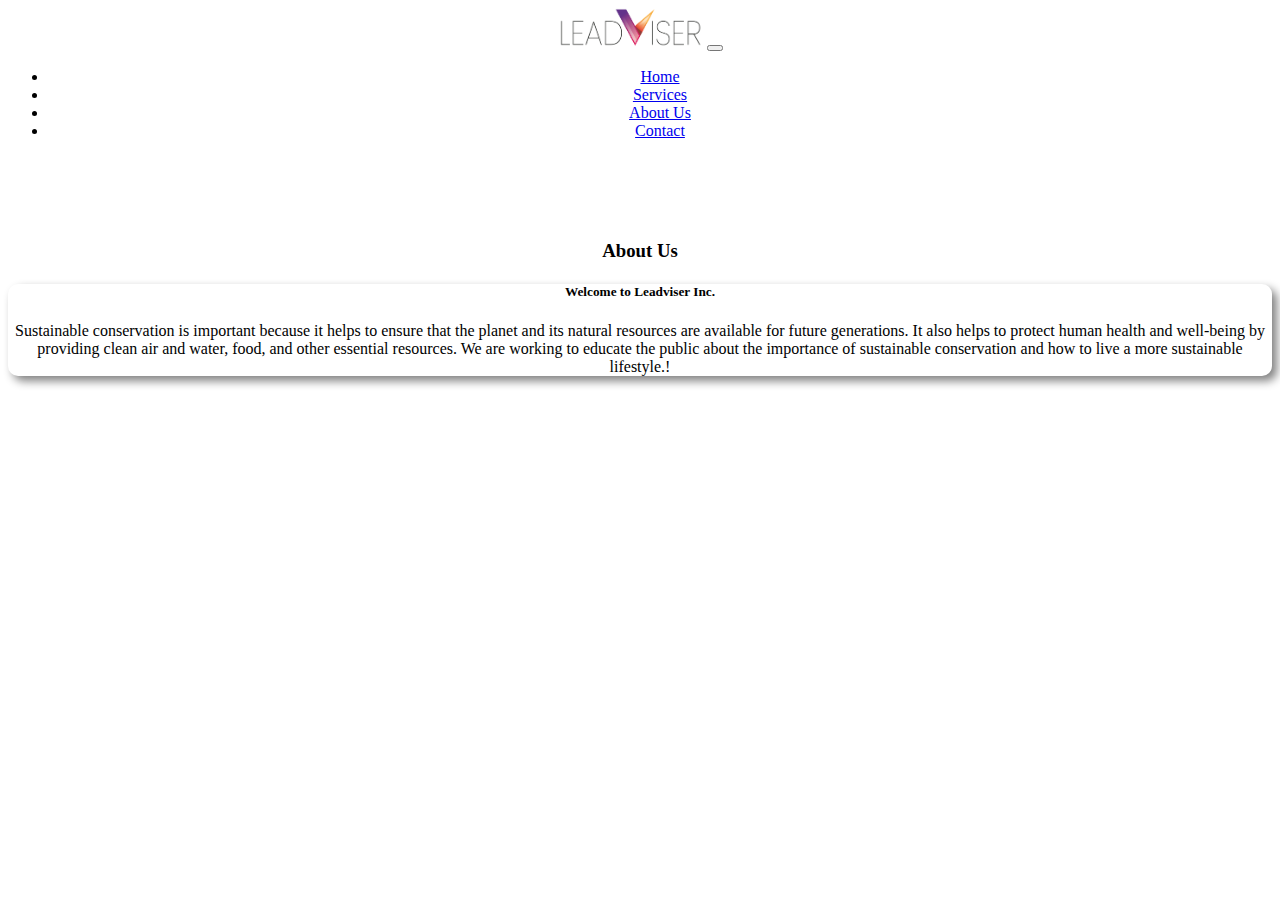
<file: about.html>
<!DOCTYPE html>
<html lang="en">
<head>
    <meta charset="UTF-8">
    <meta name="viewport" content="width=device-width, initial-scale=1.0">
    <link href="https://cdn.jsdelivr.net/npm/bootstrap@5.0.0-beta1/dist/css/bootstrap.min.css" rel="stylesheet" integrity="sha384-giJF6kkoqNQ00vy+HMDP7azOuL0xtbfIcaT9wjKHr8RbDVddVHyTfAAsrekwKmP1" crossorigin="anonymous">
    <link rel="stylesheet" href="style.css">
    <title>About Us</title>
</head>
<body>

    <div class="container">
        <nav class="navbar navbar-expand-lg navbar-light bg-light">
            <div class="container-fluid">
                <a class="navbar-brand" href="index.html"><img src="leadviser/logo-yellow.png" alt="Logo" class="navbar-logo"></a>
                <button class="navbar-toggler" type="button" data-bs-toggle="collapse" data-bs-target="#navbarNav" aria-controls="navbarNav" aria-expanded="false" aria-label="Toggle navigation">
                    <span class="navbar-toggler-icon"></span>
                </button>
                <div class="collapse navbar-collapse" id="navbarNav">
                    <ul class="navbar-nav">
                        <li class="nav-item">
                            <a class="nav-link active" aria-current="page" href="index.html">Home</a>
                        </li>
                        <li class="nav-item">
                            <a class="nav-link" href="index.html#services">Services</a>
                        </li>
                        <li class="nav-item">
                            <a class="nav-link" href="about.html">About Us</a>
                        </li>
                        <li class="nav-item">
                            <a class="nav-link" href="contact.html">Contact</a>
                        </li>
                    </ul>
                </div>
            </div>
        </nav>
    </div>
    
    <div class="container about" id="about">
        <div class="row">
          <div class="col">
            <h3>About Us</h3>
            <div class="card h-200">
              <div class="card-body">
                <h5 class="card-title">Welcome to Leadviser Inc.</h5>
                <p class="card-text">Sustainable conservation is important because it helps to ensure that the planet and its natural resources are available for future generations. It also helps to protect human health and well-being by providing clean air and water, food, and other essential resources.
                  We are working to educate the public about the importance of sustainable conservation and how to live a more sustainable lifestyle.!</p>
              </div>
              <div class="card-footer">
              </div>
            </div>
          </div>
        </div>
      </div>
      <script src="https://cdn.jsdelivr.net/npm/bootstrap@5.0.0-beta1/dist/js/bootstrap.bundle.min.js" integrity="sha384-ygbV9kiqUc6oa4msXn9868pTtWMgiQaeYH7/t7LECLbyPA2x65Kgf80OJFdroafW" crossorigin="anonymous"></script>

</body>
</html>
</file>
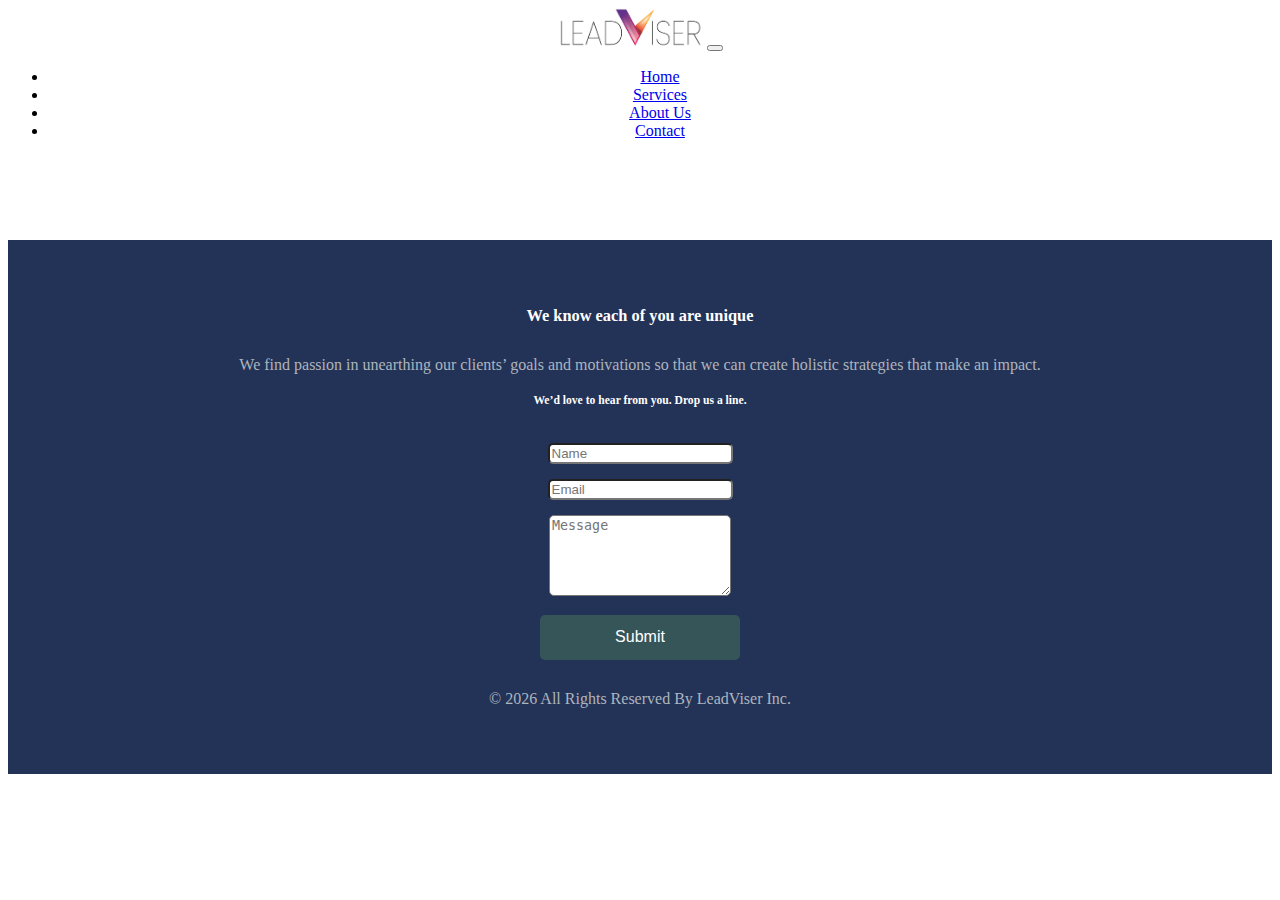
<file: contact.html>
<!DOCTYPE html>
<html lang="en">
<head>
    <meta charset="utf-8">
    <meta name="viewport" content="width=device-width, initial-scale=1">
    <link href="https://cdn.jsdelivr.net/npm/bootstrap@5.0.0-beta1/dist/css/bootstrap.min.css" rel="stylesheet" integrity="sha384-giJF6kkoqNQ00vy+HMDP7azOuL0xtbfIcaT9wjKHr8RbDVddVHyTfAAsrekwKmP1" crossorigin="anonymous">
    <title>Contact Us</title>
    <link rel="stylesheet" href="style.css">
    <link rel="stylesheet" href="contactstyle.css">

</head>
<body>
    <div class="container">
        <nav class="navbar navbar-expand-lg navbar-light bg-light">
            <div class="container-fluid">
                <a class="navbar-brand" href="index.html"><img src="leadviser/logo-yellow.png" alt="Logo" class="navbar-logo"></a>
                <button class="navbar-toggler" type="button" data-bs-toggle="collapse" data-bs-target="#navbarNav" aria-controls="navbarNav" aria-expanded="false" aria-label="Toggle navigation">
                    <span class="navbar-toggler-icon"></span>
                </button>
                <div class="collapse navbar-collapse" id="navbarNav">
                    <ul class="navbar-nav">
                        <li class="nav-item">
                            <a class="nav-link active" aria-current="page" href="index.html">Home</a>
                        </li>
                        <li class="nav-item">
                            <a class="nav-link" href="index.html#services">Services</a>
                        </li>
                        <li class="nav-item">
                            <a class="nav-link" href="about.html">About Us</a>
                        </li>
                        <li class="nav-item">
                            <a class="nav-link" href="contact.html">Contact</a>
                        </li>
                    </ul>
                </div>
            </div>
        </nav>
    </div>
    <footer class="footer-section">
        <div class="container">
            <div class="row">
                <div class="col-md-5">
                    <h3 class="mb-3">We know each of you are unique</h3>
                    <p>We find passion in unearthing our clients’ goals and motivations so that we can create holistic strategies that make an impact.</p>
                </div>
                <div class="col-md-6 offset-md-1">
                    <form action="">
                        <h5>We’d love to hear from you. Drop us a line.</h5>
                        <br/>
                        <div class="form-group">
                            <input type="text" class="form-control py-3" placeholder="Name"/>
                        </div>
                        <div class="form-group">
                            <input type="email" class="form-control py-3" placeholder="Email"/>
                        </div>
                        <div class="form-group">
                            <textarea class="form-control py-3" rows="5" placeholder="Message"></textarea>
                        </div>
                        <div class="form-group text-center">
                            <button class="btn btn-submit" type="button">Submit</button>
                        </div>
                    </form>
                </div>
            </div>
            <div class="mt-5 text-center">
                <p>&copy; <script>document.write(new Date().getFullYear())</script> All Rights Reserved By LeadViser Inc.</p>
            </div>
        </div>
    </footer>
    <script src="https://cdn.jsdelivr.net/npm/bootstrap@5.0.0-beta1/dist/js/bootstrap.bundle.min.js" integrity="sha384-ygbV9kiqUc6oa4msXn9868pTtWMgiQaeYH7/t7LECLbyPA2x65Kgf80OJFdroafW" crossorigin="anonymous"></script>
</body>
</html>
</file>
<file: style.css>
.container{
    margin-bottom: 100px;
    text-align: center;
}
.navbar-logo{
    height: 40px;
    width: auto;
}
.all-bg{
    background-color: #fceae8;
    border-radius: 8px;
}
.carousel-item{
    padding: 20px 40px;
}
.card{
    border: none;
    border-radius: 10px;
    box-shadow: 5px 5px 10px grey;
}
.card-footer{
    border-top: none;
    background-color: white;
}

.brands-container {
    background-color: #eaf0e9;
    color: #5e6353;
    margin-bottom: 20px;
    padding: 60px 0;
}
.brand-icon {
    width: 140px;
    height: 120px;
}

footer{
    text-align: center;
}

/* Media Queries for Responsive Design */
@media (max-width: 768px) {
    .carousel-item {
        padding: 10px 20px;
    }

    .navbar-logo {
        height: 30px;
    }

    .carousel-item h1, .carousel-item p {
        text-align: center;
    }

    .carousel-item .col-md-7, .carousel-item .col-md-5 {
        flex: 0 0 100%;
        max-width: 100%;
    }

    .carousel-item .col-md-5 {
        margin-top: 20px;
    }
}

.footer-section {
    padding: 40px 0;
    color: #fff;
    background-color: #222;
    font-size: 14px;
}

.footer-section .container {
    max-width: 1140px;
    margin: 0 auto;
}

.footer-section .brand-logo img {
    height: 22px;
}

.footer-section p {
    margin-top: 15px;
    color: #adb5bd;
}

.footer-section h5 {
    color: #fff;
    margin-bottom: 20px;
}

.footer-section a {
    color: #adb5bd;
    transition: color 0.2s;
}

.footer-section a:hover {
    color: #fff;
}

.footer-section ul {
    list-style: none;
    padding: 0;
}

.footer-section ul li {
    margin-bottom: 10px;
}

.footer-section ul li a {
    display: flex;
    align-items: center;
    color: #adb5bd;
}

.footer-section ul li a i {
    margin-right: 10px;
}

.footer-section .footer-btn {
    margin-top: 30px;
}

.footer-section .footer-btn a {
    color: #222;
    background-color: #fff;
    border-radius: 4px;
    padding: 10px 20px;
    text-transform: uppercase;
    font-weight: 700;
    text-decoration: none;
    transition: background-color 0.2s;
}

.footer-section .footer-btn a:hover {
    background-color: #adb5bd;
    color: #fff;
}

.footer-section .media-icon {
    margin-top: 20px;
}

.footer-section .media-icon ul {
    padding-left: 0;
}

.footer-section .media-icon ul li {
    display: inline-block;
    margin-right: 10px;
}

.footer-section .media-icon ul li a {
    color: #adb5bd;
    font-size: 16px;
    transition: color 0.2s;
}

.footer-section .media-icon ul li a:hover {
    color: #fff;
}
</file>
<file: contactstyle.css>
.container {
    margin-bottom: 100px;
}
.navbar-logo {
    height: 40px;
    width: auto;
}
footer {
    text-align: center;
}

.footer-section {
    background: #233257;
    color: white;
    padding: 50px 0;
}

.footer-section h3, .footer-section h5 {
    color: white;
}

.footer-section .form-control {
    margin-bottom: 15px;
    border-radius: 5px;
}

.footer-section .btn-submit {
    width: 200px;
    height: 45px;
    font-size: 16px;
    background: #365559;
    color: #FFFFFF;
    border: none;
    border-radius: 5px;
}

.footer-section .btn-submit:hover {
    background: #2a4347;
}

.footer-section p {
    margin-top: 30px;
    font-size: 16px;
}

@media (max-width: 768px) {
    .footer-section {
        padding: 30px 0;
    }

    .footer-section h3, .footer-section h5 {
        text-align: center;
    }

    .footer-section .form-control, .footer-section .btn-submit {
        width: 100%;
    }
}
</file>
